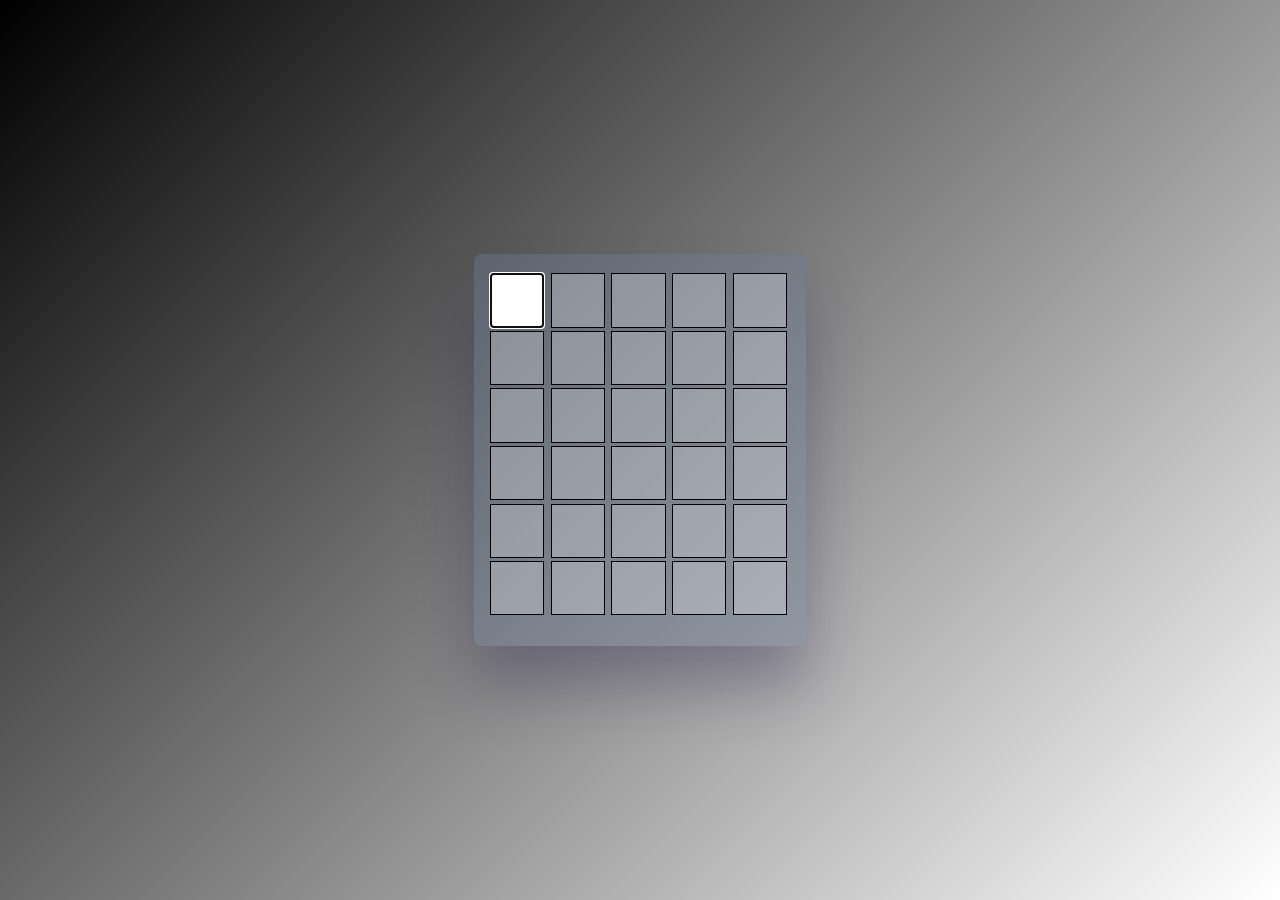
<file: Wordle/index.html>
<!DOCTYPE html>
<html lang="en">
  <head>
    <meta name="viewport" content="width=device-width, initial-scale=1.0" />
    <title>Wordle</title>
    <!-- Google Font -->
    <link
      href="https://fonts.googleapis.com/css2?family=Poppins:wght@600&display=swap"
      rel="stylesheet"
    />
    <!-- Stylesheet -->
    <link rel="stylesheet" href="style.css" />
  </head>
  <body>
    <div class="wrapper">
      <div class="container"></div>
      <!--div class="rules">
        <img src="rules.svg" /-->
      </div>
      <div class="win-screen hide"></div>
    </div>
    <button class="submit hide">Submit</button>
    <!-- Script -->
    <script src="script.js"></script>
  </body>
</html>
</file>
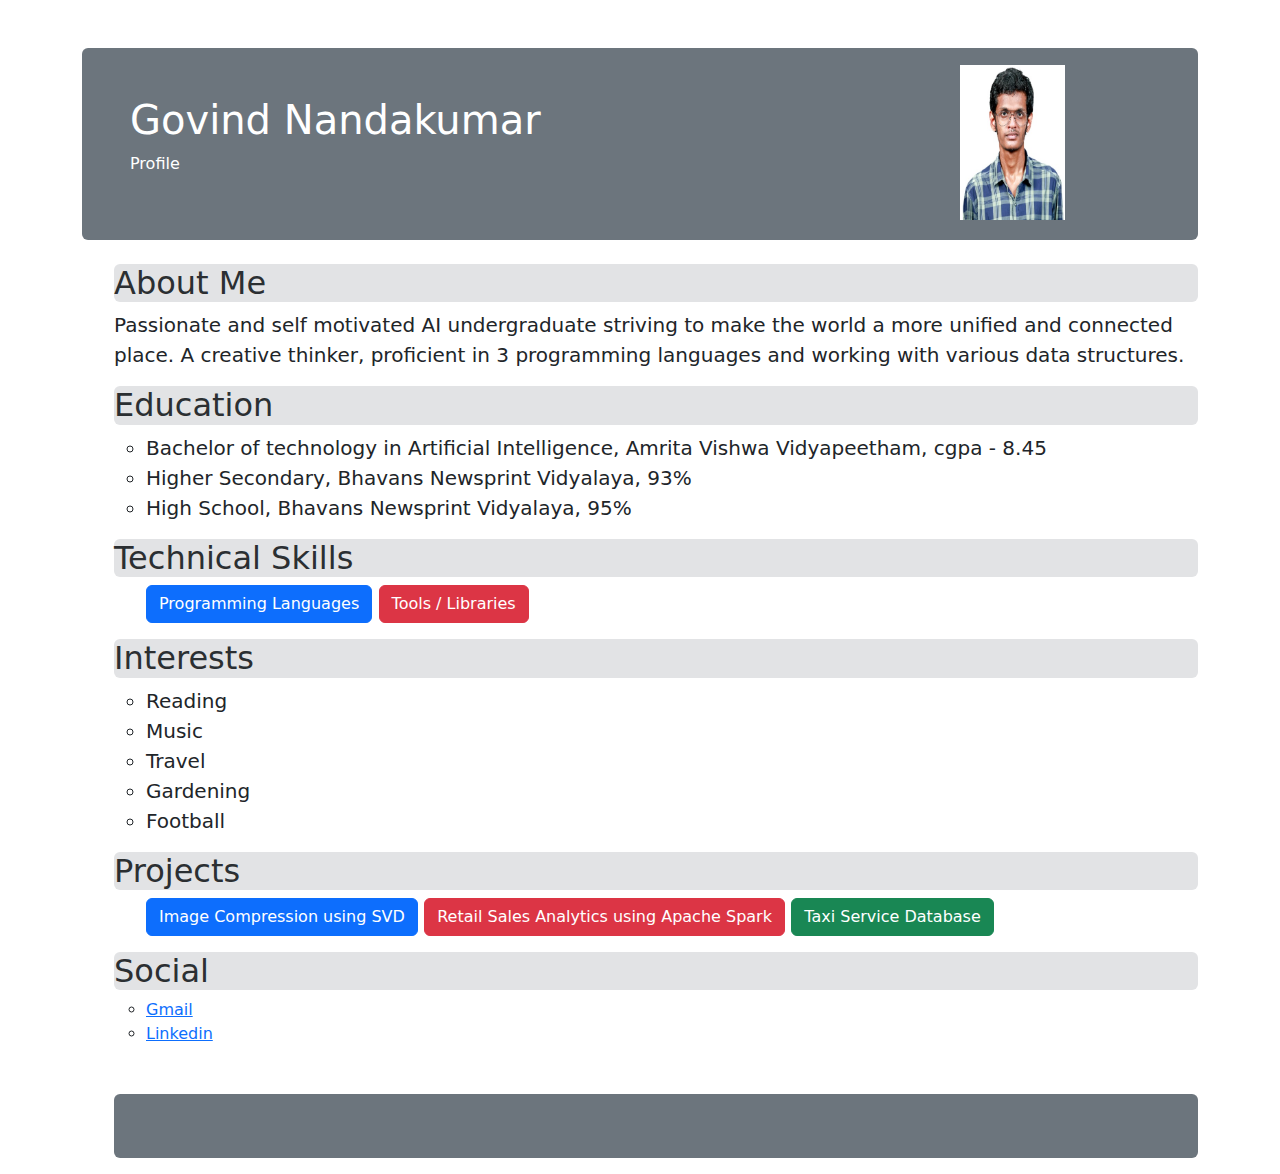
<file: Profile/MyProfile.html>
<!DOCTYPE html>
<html lang="en">
<head>

<!-- Latest compiled and minified CSS -->
<link href="https://cdn.jsdelivr.net/npm/bootstrap@5.2.3/dist/css/bootstrap.min.css" rel="stylesheet">

<!-- Latest compiled JavaScript -->
<script src="https://cdn.jsdelivr.net/npm/bootstrap@5.2.3/dist/js/bootstrap.bundle.min.js"></script>

    <title>My Profile</title>
</head>
<style>
.image-size{
  width: auto;
  height: auto;

}
.image-container img {
width: 100%;
outline: 4px solid white;
outline-offset: -4px;
}
@media only screen and (min-width: 576px) and (max-width: 768px) {
.image-container img {
  width: 50%;
  float: left;
}
}
@media only screen and (min-width: 768px) and (max-width: 992px) {
.image-container img {
  width: 33.33%;
  float: left;
}
}
@media only screen and (min-width: 992px) {
.image-container img {
  width: 25%;
  float: left;
}
}
</style>


    <div class="container mt-3">
        <div class="mt-5 p-5 bg-secondary text-white rounded">
        <h1 id="one" >Govind Nandakumar <img src="profile.jpg"  alt="" height="155" style="position: absolute;left: 75%; top: 65px;"></h1>
        <p id="two">Profile</p>
      </div>
    <ul><br>
        <h2 id="one" class=" list-group-item list-group-item-secondary rounded">About Me</h2>
        

        <p class="lead" id="three">
            Passionate and self motivated AI undergraduate striving to make the world a more unified and connected place. A creative thinker, proficient in 3 programming languages and working with various data structures.
        </p>
    </ul>

    <ul>
        <h2 id="two" class=" list-group-item list-group-item-secondary rounded">Education</h2>
        <ul>
            <li class="lead">Bachelor of technology in Artificial Intelligence, Amrita Vishwa Vidyapeetham, cgpa - 8.45</li>
            <li class="lead">Higher Secondary, Bhavans Newsprint Vidyalaya, 93%</li>
            <li class="lead">High School, Bhavans Newsprint Vidyalaya, 95%</li>
        </ul>
    </ul>

    <ul>
        <h2 class=" list-group-item list-group-item-secondary rounded">Technical Skills</h2>
        <ul class="lead">
          <p>
          <a class="btn btn-primary" data-bs-toggle="collapse" href="#tsk1" role="button" aria-expanded="false" aria-controls="tsk1">Programming Languages</a>
            <a class="btn btn-danger" data-bs-toggle="collapse" href="#tsk2" role="button" aria-expanded="false" aria-controls="tsk2">Tools / Libraries</a>
          </p>
          <div class="collapse" id="tsk1">
          <div class="card card-body">
          <p>Python, C++, Java, MySQL, HTML,CSS
          </p>
          </div>
          </div>
          <div class="collapse" id="tsk2">
          <div class="card card-body">
          <p>MongoDB, Cassandra, Pandas, Sckit-learn
          </p>
          </div>
          </div>
        </ul>
    </ul>

    <ul>
        <h2 class=" list-group-item list-group-item-secondary rounded">Interests</h2>
        <ul class="lead">
            <li id="four">Reading</li>
            <li id="five">Music</li>
            <li  id="six">Travel</li>
            <li id="seven" >Gardening</li>
            <li >Football</li>
        </ul>
    </ul>
        <ul>
            <h2 class=" list-group-item list-group-item-secondary rounded">Projects</h2>
            <ul class="lead">
              <p>
              <a class="btn btn-primary" data-bs-toggle="collapse" href="#proj1" role="button" aria-expanded="false" aria-controls="proj1">Image Compression using SVD</a>
                <a class="btn btn-danger" data-bs-toggle="collapse" href="#proj2" role="button" aria-expanded="false" aria-controls="proj2">Retail Sales Analytics using Apache Spark</a>
                <a class="btn btn-success" data-bs-toggle="collapse" href="#proj3" role="button" aria-expanded="false" aria-controls="proj3">Taxi Service Database</a>
              </p>
              <div class="collapse" id="proj1">
              <div class="card card-body">
              <p>Retains the clarity and essential information
          contained in the image by removing unwanted info
          and greatly reduces the size of the image by making
          use of singular value decomposition.
          </p>
              </div>
              </div>
              <div class="collapse" id="proj2">
              <div class="card card-body">
              <p>The sales data of a shop based in the UK was analyzed using Apache Spark. Apache Spark was used to handle the massive dataset.
          </p>
              </div>
              </div>
              <div class="collapse" id="proj3">
              <div class="card card-body">
              <p>In java, with the help of aspects of object oriented programming, a simple prototype service which stores the information of customers and taxi drivers in an external file, with multiple administrative privileges
          </p>
              </div>
              </div>

        </ul>


        <h2 class=" list-group-item list-group-item-secondary rounded">Social</h2>
        <ul>
            <li>
                <a href="govindnandakumar2001@gmail.com" target="_blank">Gmail</a>
            </li>
            <li>
                <a href="https://www.linkedin.com/in/govind-nandakumar-0a7886249/" target="_blank">Linkedin</a>
            </li>
        </ul>

    <div class="mt-5 p-4 bg-secondary rounded text-white text-center">
        <p></p>
      </div>
      <!--<image src='Prof.jpg' alt"">-->
</body>
  <!--<script type="text/javascript" src="script.js"></script>-->
</html>
</file>
<file: Wordle/style.css>
* {
    padding: 0;
    margin: 0;
    box-sizing: border-box;
    font-family: "Poppins", sans-serif;
  }
  body {
    height: 100vh;
    background: linear-gradient(135deg, #000000, #00000000);
  }
  .wrapper {
    position: absolute;
    transform: translate(-50%, -50%);
    top: 50%;
    left: 50%;
    display: flex;
    gap: 1em;
    background-color: #6a7c9a63;
    padding: 1em;
    border-radius: 0.5em;
    box-shadow: 0 2.5em 3.75em rgba(30, 19, 70, 0.3);
  }
  .container,
  .rules {
    width: 18.75em;
    height: 22.5em;
    position: relative;
  }
  .input-group {
    display: grid;
    width: 100%;
    grid-template-columns: auto auto auto auto auto;
    column-gap: 0.2em;
    margin: 0.2em 0;
  }
  .input-box {
    font-size: 2em;
    width: 1.7em;
    height: 1.7em;
    text-align: center;
    display: block;
    border: 1px solid #000000;
    line-height: 1;
    font-weight: 600;
    text-transform: uppercase;
  }
  .input-box:disabled {
    color: #000000;
  }
  .correct {
    background-color: #6aaa64;
  }
  .exists {
    background-color: #c9b458;
  }
  .incorrect {
    background-color: #787c7e;
  }
  .correct,
  .exists,
  .incorrect {
    color: #ffffff;
  }
  .win-screen {
    font-weight: 400;
    position: absolute;
    background-color: #ffffff;
    height: 100%;
    width: 100%;
    top: 0;
    left: 0;
    border-radius: 0.5em;
    display: flex;
    align-items: center;
    justify-content: center;
    flex-direction: column;
    gap: 1em;
  }
  .win-screen button {
    font-size: 1.2em;
    background-color: #7e5bfb;
    border: none;
    outline: none;
    font-weight: 400;
    padding: 0.8em 2em;
    border-radius: 2em;
  }
  .hide {
    display: none;
  }
  @media screen and (max-width: 700px) {
    .wrapper {
      flex-direction: column;
      transform: translateX(-50%);
      left: 50%;
      top: 0.5em;
    }
  }
</file>
